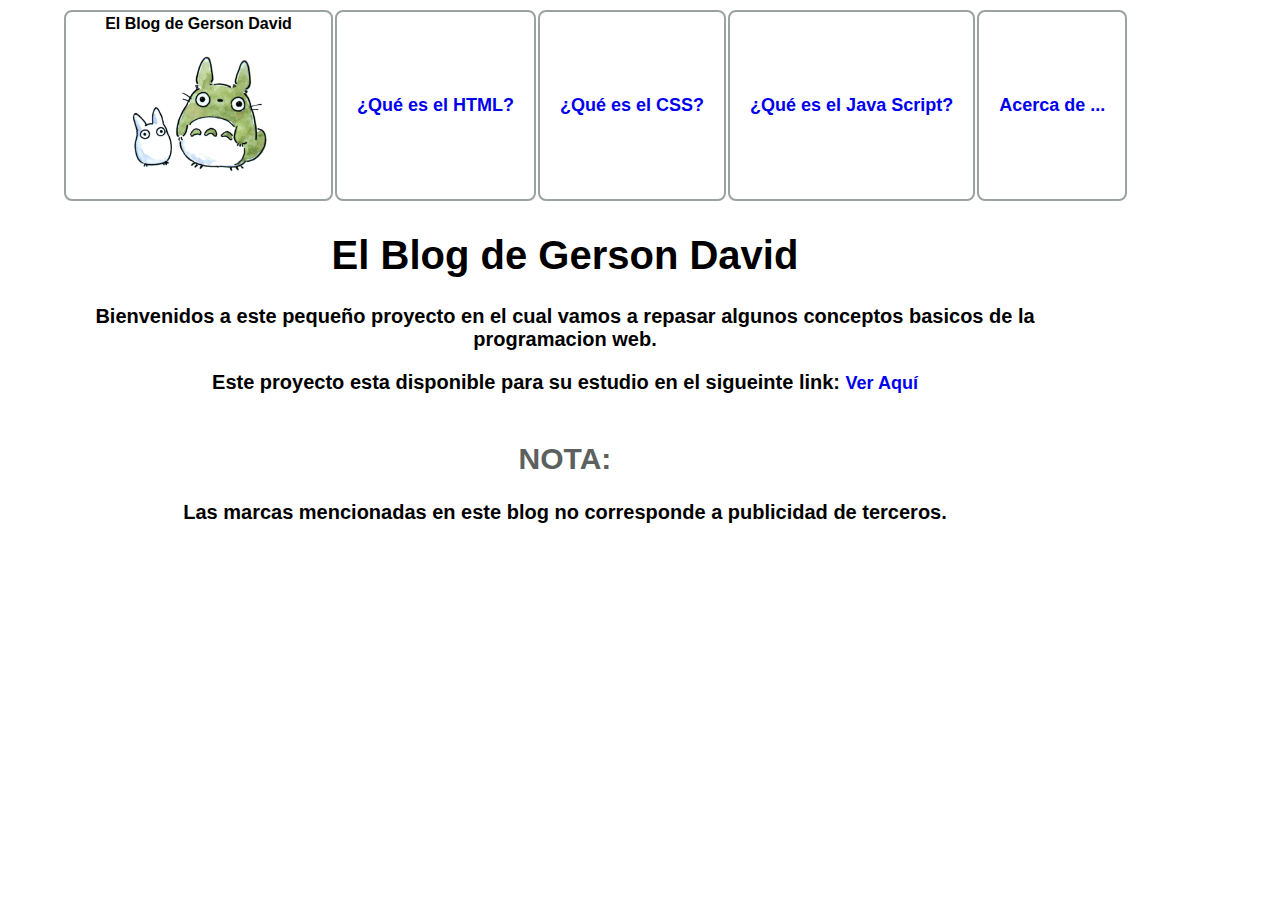
<file: index.html>
<!DOCTYPE html>
<html lang="es">
<head>
    <meta charset="UTF-8">
    <meta http-equiv="X-UA-Compatible" content="IE=edge">
    <meta name="description" content="El Blog de Gerson David">
    <meta name="viewport" content="width=device-width, initial-scale=1.0">
    <meta name="robots" content="index,unfollow">
    <link rel="stylesheet" href="./css/style.css">
    <title>El Blog de Gerson David</title>
</head>
<body>
    <header>
        <nav>
            <table>
                <tr>
                    <th class="vacio"></th>
                    <th class="box">El Blog de Gerson David
                        <a href="http://127.0.0.1:5500/index.html">
                        <figure >
                            <img src="./icon/inicio.png" style="width:145px;height:123px;">
                        </figure>
                        </a>
                    </th>
                    <th class="box"><a href="http://127.0.0.1:5500/html.html" >¿Qué es el HTML?</a></th>
                    <th class="box"><a href="http://127.0.0.1:5500/css.html">¿Qué es el CSS?</a></th>
                    <th class="box"><a href="http://127.0.0.1:5500/js.html">¿Qué es el Java Script?</a></th>
                    <th class="box"><a href="http://127.0.0.1:5500/contacto.html">Acerca de ...</a></th>
                    <th class="vacio"></th>
                </tr>
            </table>
        </nav>
    </header>
    <main>
        <section>
            <article>
                <table>
                    <tr>
                        <th class="vacio"></th>
                        <th class="parrafo_centrado">
                            <h1>El Blog de Gerson David</h1>
                            <p>Bienvenidos a este pequeño proyecto en el cual vamos a repasar algunos conceptos basicos de la programacion web.</p>
                            <p>Este proyecto esta disponible para su estudio en el sigueinte link: <a href="https://github.com/blackjack6230/Actividad_1_UNIR">Ver Aquí</a></p>
                        </th>
                        <th class="vacio"></th>
                    </tr>
                    <tr>
                        <th class="vacio"></th>
                        <th>
                            <h2>NOTA:</h2>
                            <p>Las marcas mencionadas en este blog no corresponde a publicidad de terceros. </p>
                        </th>
                        <th class="vacio"></th>
                    </tr>
                </table>
            </article>
        </section>
    </main>
    <footer>

    </footer>
</body>
</html>
</file>
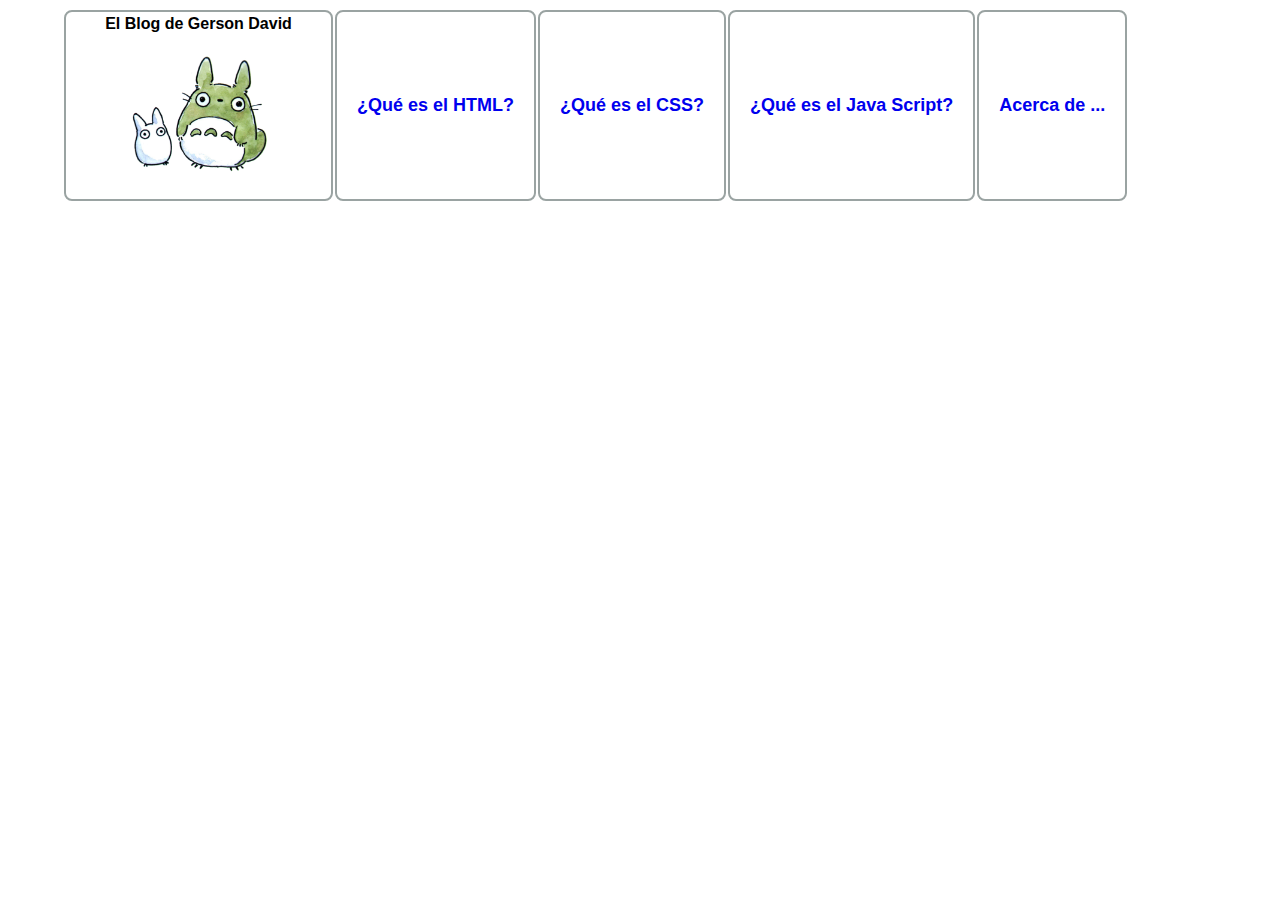
<file: contacto.html>
<!DOCTYPE html>
<html lang="es">
<head>
    <meta charset="UTF-8">
    <meta http-equiv="X-UA-Compatible" content="IE=edge">
    <meta name="description" content="El Blog de Gerson David">
    <meta name="viewport" content="width=device-width, initial-scale=1.0">
    <meta name="robots" content="index,unfollow">
    <link rel="stylesheet" href="./css/style.css">
    <title>El Blog de Gerson David</title>
</head>
<body>
    <header>
        <nav>
            <table>
                <tr>
                    <th class="vacio"></th>
                    <th class="box">El Blog de Gerson David
                        <a href="http://127.0.0.1:5500/index.html">
                        <figure >
                            <img src="./icon/inicio.png" style="width:145px;height:123px;">
                        </figure>
                        </a>
                    </th>
                    <th class="box"><a href="http://127.0.0.1:5500/html.html" >¿Qué es el HTML?</a></th>
                    <th class="box"><a href="http://127.0.0.1:5500/css.html">¿Qué es el CSS?</a></th>
                    <th class="box"><a href="http://127.0.0.1:5500/js.html">¿Qué es el Java Script?</a></th>
                    <th class="box"><a href="http://127.0.0.1:5500/contacto.html">Acerca de ...</a></th>
                    <th class="vacio"></th>
                </tr>
            </table>
        </nav>
    </header>
    <main>
        <section>
            <article></article>
        </section>
    </main>
    <footer>

    </footer>
</body>
</html>
</file>
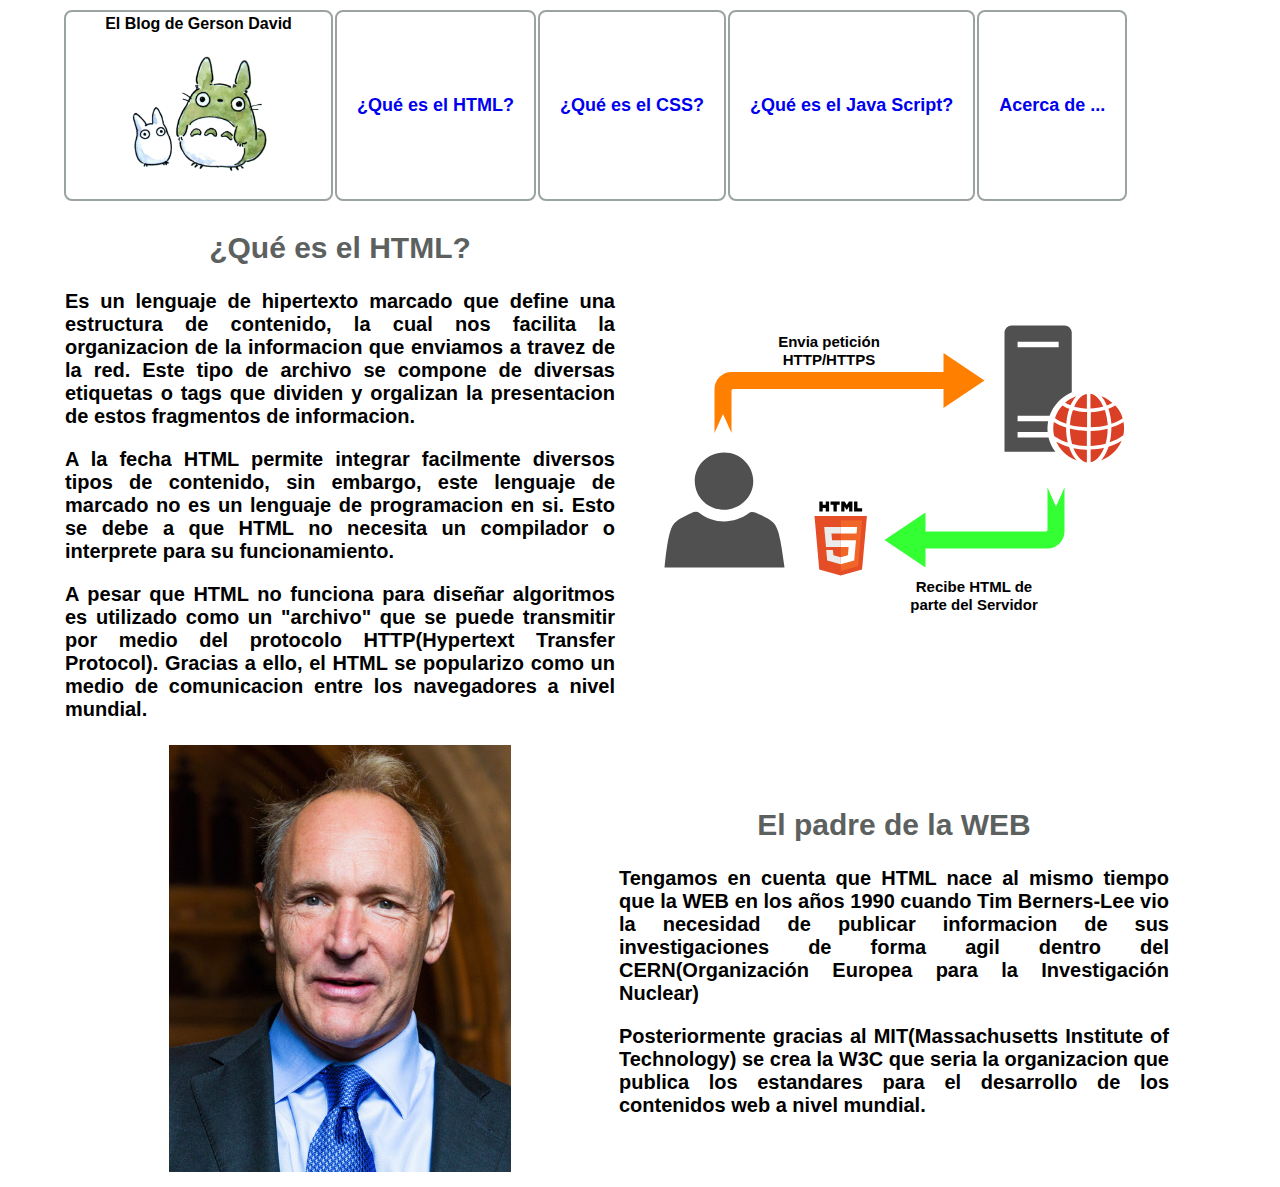
<file: html.html>
<!DOCTYPE html>
<html lang="es">
<head>
    <meta charset="UTF-8">
    <meta http-equiv="X-UA-Compatible" content="IE=edge">
    <meta name="description" content="El Blog de Gerson David">
    <meta name="viewport" content="width=device-width, initial-scale=1.0">
    <meta name="robots" content="index,unfollow">
    <link rel="stylesheet" href="./css/style.css">
    <title>El Blog de Gerson David</title>
</head>
<body>
    <header>
        <nav>
            <table>
                <tr>
                    <th class="vacio"></th>
                    <th class="box">El Blog de Gerson David
                        <a href="http://127.0.0.1:5500/index.html">
                        <figure >
                            <img src="./icon/inicio.png" style="width:145px;height:123px;">
                        </figure>
                        </a>
                    </th>
                    <th class="box"><a href="http://127.0.0.1:5500/html.html" >¿Qué es el HTML?</a></th>
                    <th class="box"><a href="http://127.0.0.1:5500/css.html">¿Qué es el CSS?</a></th>
                    <th class="box"><a href="http://127.0.0.1:5500/js.html">¿Qué es el Java Script?</a></th>
                    <th class="box"><a href="http://127.0.0.1:5500/contacto.html">Acerca de ...</a></th>
                    <th class="vacio"></th>
                </tr>
            </table>
        </nav>
    </header>
    <main>
        <section>
            <article>
                <table>
                    <tr>
                        <th class="vacio"></th>
                        <th>
                            <h2>¿Qué es el HTML?</h2>
                            <p class="parrafo_justificado">Es un lenguaje de hipertexto marcado que define una estructura de contenido, la cual nos facilita la organizacion de la informacion que enviamos a travez de la red. Este tipo de archivo se compone de diversas etiquetas o tags que dividen y orgalizan la presentacion de estos fragmentos de informacion.</p>
                            <p class="parrafo_justificado">A la fecha HTML permite integrar facilmente diversos tipos de contenido, sin embargo, este lenguaje de marcado no es un lenguaje de programacion en si. Esto se debe a que HTML no necesita un compilador o interprete para su funcionamiento.</p>
                            <p class="parrafo_justificado">A pesar que HTML no funciona para diseñar algoritmos es utilizado como un "archivo" que se puede transmitir por medio del protocolo HTTP(Hypertext Transfer Protocol). Gracias a ello, el HTML se popularizo como un medio de comunicacion entre los navegadores a nivel mundial.</p>
                        </th>
                        <th><img src="./img/flujo_https_html.svg" ></th>
                        <th class="vacio"></th>
                    </tr>
                    <tr>
                        <th class="vacio"></th>
                        <th><div class="fotos"><img src="./img/Sir_Tim_Berners-Lee_(cropped).jpg" style="width:342px;height:427px;"></div></th>
                        <th>
                            <h2>El padre de la WEB</h2>
                            <p class="parrafo_justificado">Tengamos en cuenta que HTML nace al mismo tiempo que la WEB en los años 1990 cuando Tim Berners-Lee vio la necesidad de publicar informacion de sus investigaciones de forma agil dentro del CERN(Organización Europea para la Investigación Nuclear) </p>
                            <p class="parrafo_justificado">Posteriormente gracias al MIT(Massachusetts Institute of Technology) se crea la W3C que seria la organizacion que publica los estandares para el desarrollo de los contenidos web a nivel mundial.</p>
                        </th>
                        <th class="vacio"></th>
                    </tr>
                </table>
            </article>
        </section>
    </main>
    <footer>

    </footer>
</body>
</html>
</file>
<file: css/style.css>
body {
  background-color: #fff;
  font-family: helvetica;
}

.box {
  border: 2px solid #9aa3a2;
  border-radius: 8px;
  background-color: solid #9aa3a2;
  padding-right: 20px;
  padding-left: 20px;
}

box:hover {
  background-color: solid #11b4a1;
}

h1 {
  color: #000000;
  text-align: center;
  font-size: 40px;
}

h2 {
  color: #5c6160;
  font-size: 30px;
  text-align: center;
}

p {
  font-size: 20px;
}

a {
  font-size: 18px;
  text-decoration: none;
}

.parrafo_justificado{
  text-align: justify;
  width: 550px;
}

.parrafo_centrado{
  text-align: center;
  width: 1000px;
}

.vacio {
width: 50px;
}
</file>
